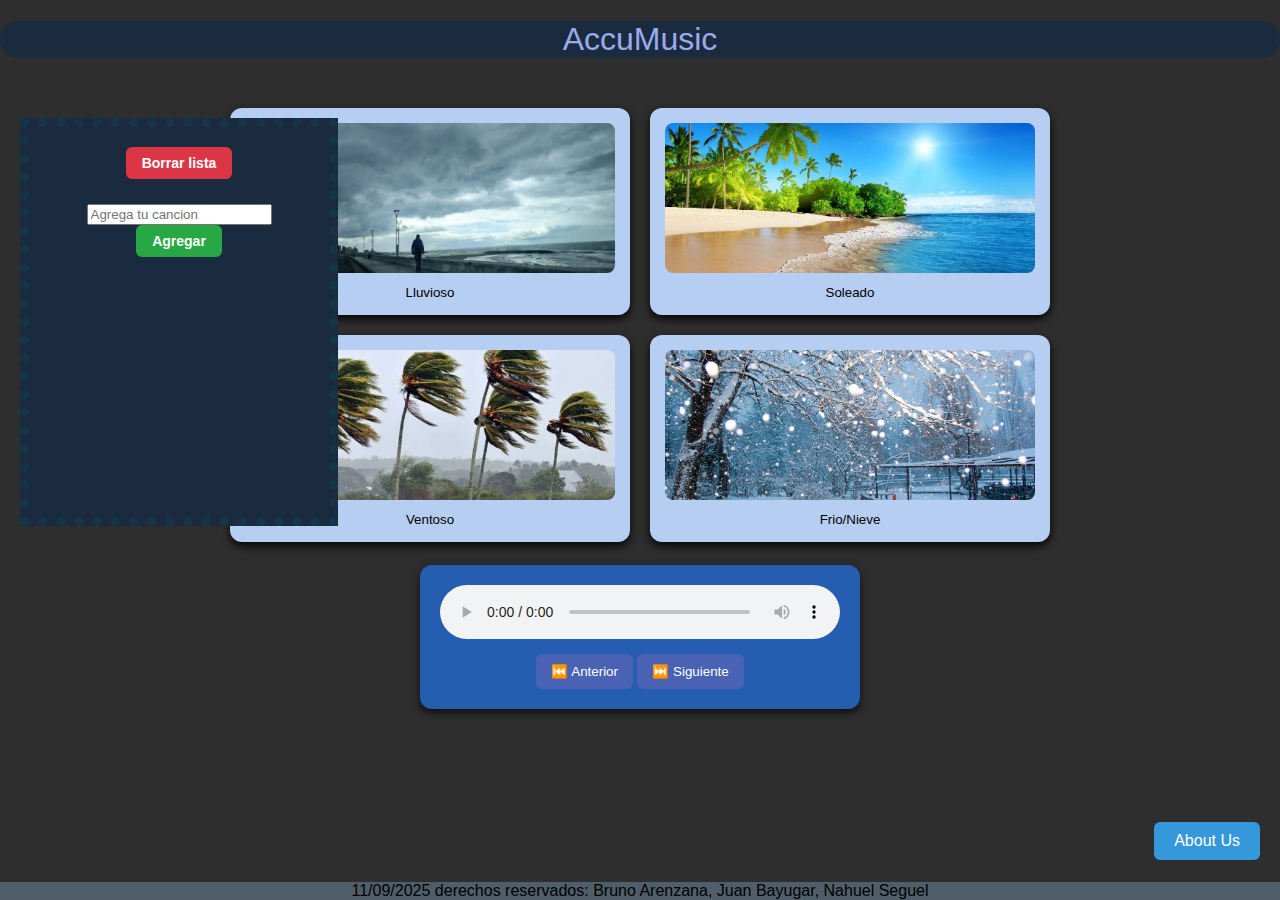
<file: index.html>
<!DOCTYPE html>
<html lang="en">

<head>
    <meta charset="UTF-8">
    <meta name="viewport" content="width=device-width, initial-scale=1.0">
    <link rel="stylesheet" href="style.css">
    <title>trabajo fip accuamusic</title>
</head>
<link href="https://fonts.googleapis.com/css2?family=Inter&display=swap" rel="stylesheet">

<body>

    <header>
        <h1>AccuMusic</h1>
    </header>
    <div id="content">
        <div id="listaAdd">
            <button id="btncleanli">Borrar lista</button>
            <ul ul style="list-style-type: none;" id="temas"></ul>
            <input id="inputAdd" type="text" placeholder="Agrega tu cancion">
            <button id="agregarLista">Agregar</button>
        </div>
        <div id="contenedor-imagen">
            <button class="btn-playlist" data-playlist="Lluvioso">
                <img src="src/tormenta.jpg" alt="Imagen de tormenta">
                Lluvioso
            </button>
            <button class="btn-playlist" data-playlist="Soleado">
                <img src="src/soleado.jpg" alt="Imagen de clima soleado">
                Soleado
            </button>
            <button class="btn-playlist" data-playlist="Ventoso">
                <img src="src/ventoso.jpg" alt="Imagen de clima ventoso">
                Ventoso
            </button>
            <button class="btn-playlist" data-playlist="Frio/Nieve">
                <img src="src/nieve.jpg" alt="Imagen de dia frio y nevado" id="frio">
                Frio/Nieve
            </button>
        </div>
    </div>
    <div id="contenedor-playlist"></div>
    <div id="controladorMusical">
        <audio id="audioplayer" controls></audio>
        <div>
            <button onclick="playPrev()">⏮️ Anterior</button>
            <button onclick="playNext()">⏭️ Siguiente</button>
        </div>
    </div>
    <a href="aboutus.html">
        <button id="about">About Us</button>
    </a>
    <footer>11/09/2025 derechos reservados: Bruno Arenzana, Juan Bayugar, Nahuel Seguel</footer>
    <script src="main.js"></script>
</body>

</html>
</file>
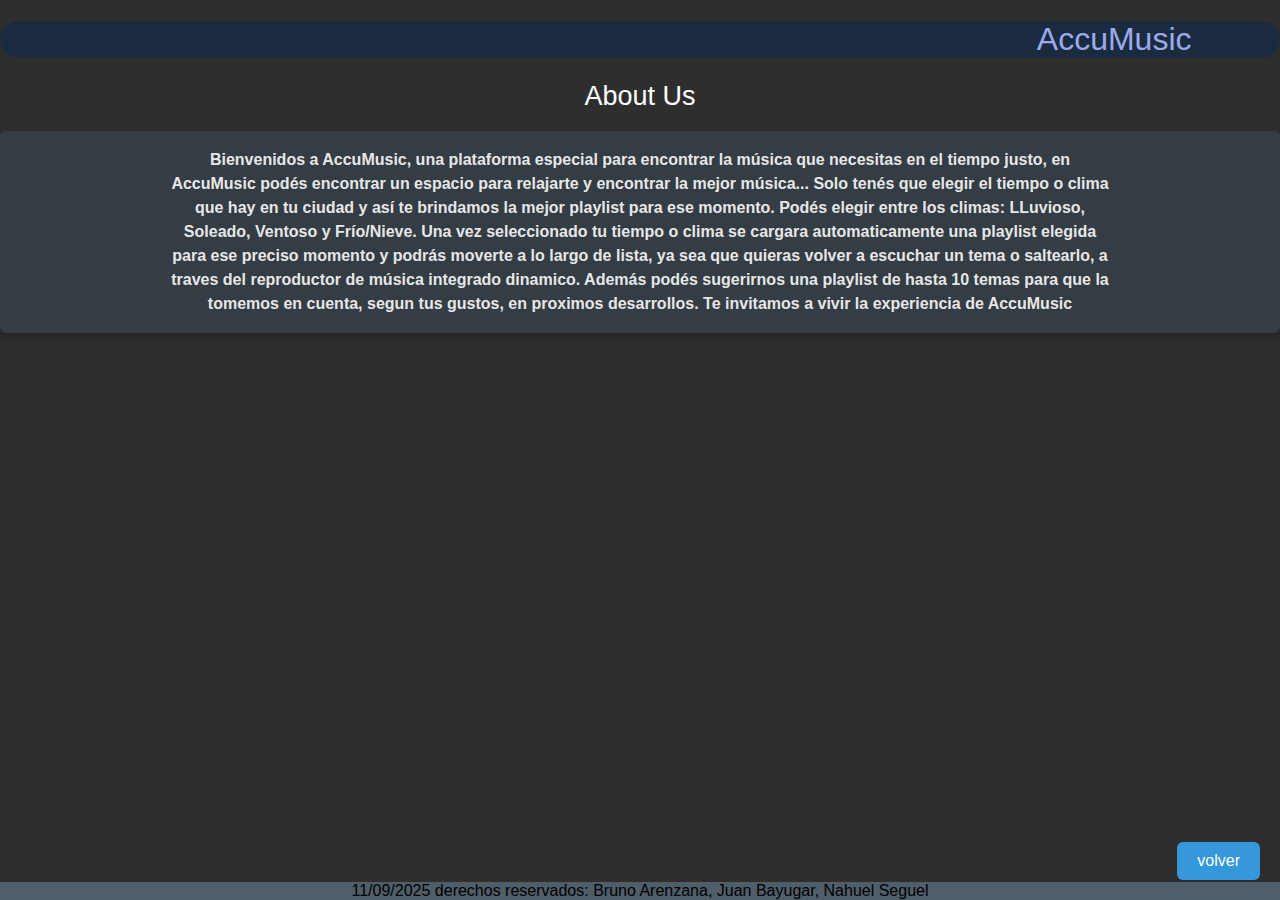
<file: aboutUs.html>
<!DOCTYPE html>
<html lang="en">

<head>
    <meta charset="UTF-8">
    <meta name="viewport" content="width=device-width, initial-scale=1.0">
    <link rel="stylesheet" href="style.css">
    <title>trabajo fip accuamusic</title>
</head>

<body>
    <header>
        <h1 class="titulo-AccuMusic">AccuMusic</h1>
    </header>
     <div class="wrapper">
     <div class="main-content">
   <h2 class="titulo-AboutUs">About Us</h2> 
   <h4 class="parrafo-aboutUs"> Bienvenidos a AccuMusic, una plataforma especial para encontrar la música que necesitas en el tiempo justo, 
     en AccuMusic podés encontrar un espacio para relajarte y encontrar la mejor música...
      Solo tenés que elegir el tiempo o clima que hay en tu ciudad y así te brindamos la mejor playlist para ese momento.
    Podés elegir entre los climas: LLuvioso, Soleado, Ventoso y Frío/Nieve. Una vez seleccionado tu tiempo o clima se cargara automaticamente
     una playlist elegida para ese preciso momento y podrás moverte a lo largo de lista, ya sea que quieras volver a escuchar un tema o saltearlo,
      a traves del reproductor de música integrado dinamico. Además podés sugerirnos una playlist de hasta 10 temas para que la tomemos en cuenta,
      segun tus gustos, en proximos desarrollos. Te invitamos a vivir la experiencia de AccuMusic
   </h4>

    <a href="index.html">
    <button id="volver">volver</button>
    </a>



     </div>
    <footer>11/09/2025 derechos reservados: Bruno Arenzana, Juan Bayugar, Nahuel Seguel</footer>
     </div>
    <script src="main.js"></script>
</body>

</html>
</file>
<file: style.css>
body {
  background-color: #2E2E2E;
  font-family: 'Segoe UI', sans-serif;
  margin: 0;
}

#content {
  display: flex;
  justify-content: space-between;
  margin-top: 50px;
}

h1 {
  background-color: lab(16.73% -1.43 -15.32);
  color: #9baaec;
  text-align: center;
  border-radius: 50px;
}

h1,
h2,
h3 {
  font-weight: 400;
  margin-bottom: 5px;
}

#listaAdd {
  position: absolute;
  text-align: center;
  padding: 20px;
  margin-left: 20px;
  margin-top: 10px;
  background-color: lab(16.73% -1.43 -15.32);
  border: 9px dotted rgb(22, 53, 75);
  height: 350px;
  min-height: 350px;
  min-width: 260px;
  width: 260px;
  transition: opacity 0.3s ease;
  z-index: 1000;
  overflow: hidden;
  /* Oculta el contenido que se desborda */
}

#listaAdd:hover {
  opacity: 1;
  /* Se muestra al pasar el mouse */
  pointer-events: auto;
  /* Ahora sí permite interacción */
  height: auto;
  /* Se agranda al pasar el mouse */
  width: auto;
  overflow: auto;
  /* Permite ver el contenido completo */
}

#temas {
  color: white;
  text-align: center;
  margin-top: 20px;
  margin-bottom: 25px;
}

#temas button {
  margin-left: 10px;
}

#contenedor-imagen {
  display: flex;
  flex-wrap: wrap;
  justify-content: center;
  /* Centra los elementos horizontalmente */
  gap: 20px;
  max-width: 1200px;
  margin: 0 auto;
  padding: 0 20px;
}

#contenedor-imagen>div {
  flex: 0 0 calc(50% - 20px);
  /* Ocupa la mitad del ancho menos el gap */
  box-sizing: border-box;
}

.temas {
  list-style-type: none;
  border: none;
  border-radius: 12px;
  box-shadow: 0 4px 8px rgba(0, 0, 0, 0.9);
}

/* Estilos de los botones, tamaño, hoover y sombras */
.btn-playlist {
  display: flex;
  /*activo el flex */
  flex-direction: column;
  /* direccion en columnas*/
  align-items: center;
  /* Alineacion central*/
  width: 400px;
  padding: 15px;
  background-color: rgb(182, 206, 241);
  border: none;
  border-radius: 12px;
  box-shadow: 0 4px 8px rgba(0, 0, 0, 0.9);
  cursor: pointer;
  transition: all 0.7s ease;
  text-align: center;
}

.btn-playlist:hover {
  transform: translateY(-5px);
  box-shadow: 0 8px 16px rgba(0, 0, 0, 1.3);
  background-color: #f0f0f0;
}

.btn-playlist img {
  width: 100%;
  height: 150px;
  object-fit: cover;
  border-radius: 8px;
  margin-bottom: 12px;
}

.btn-playlist:focus {
  outline: none;
  box-shadow: 0 0 0 5px rgba(110, 142, 251, 0.5);
}


/* Controlador musical */
#controladorMusical {
  display: flex;
  flex-direction: column;
  align-items: center;
  margin: 23px auto;
  padding: 20px;
  max-width: 400px;
  background-color: rgb(37, 93, 177);
  /* Color del fondo del contenedor Musical*/
  border-radius: 12px;
  box-shadow: 0 4px 8px rgba(0, 0, 0, 0.7);
}

#audioplayer {
  width: 100%;
  margin-bottom: 15px;
}

#controladorMusical button {
  padding: 10px 15px;
  background-color: #4962b4;
  /* Color del fondo de los botones Anterior y siguiente del reproductor Musical*/
  color: white;
  border: none;
  border-radius: 6px;
  cursor: pointer;
  transition: background-color 0.3s;
}

#controladorMusical button:hover {
  background-color: #041d67;
}

#about {
  background-color: #3498db;
  color: white;
  padding: 10px 20px;
  border: none;
  border-radius: 6px;
  font-size: 16px;
  cursor: pointer;
  transition: background-color 0.3s ease;
  position: fixed;
  bottom: 40px;
  right: 20px;
}

#about:hover {
  background-color: #2980b9;
}

#volver {
  background-color: #3498db;
  color: white;
  padding: 10px 20px;
  border: none;
  border-radius: 6px;
  font-size: 16px;
  cursor: pointer;
  transition: background-color 0.3s ease;
  position: fixed;
  bottom: 20px;
  right: 20px;
}

#temas button {
  padding: 8px 16px;
  border: none;
  border-radius: 6px;
  font-size: 14px;
  cursor: pointer;
  font-weight: bold;
  transition: all 0.3s ease;
}

.btn-modificar {
  background-color: #6495ED;
  color: white;
}

.btn-modificar:hover {
  background-color: #4682B4;
  box-shadow: 0 4px 8px rgba(0, 0, 0, 0.2);
  transform: translateY(-2px);
}

.btn-eliminar {
  background-color: #dc3545;
  color: white;
}

.btn-eliminar:hover {
  background-color: #c82333;
  box-shadow: 0 4px 8px rgba(0, 0, 0, 0.2);
  transform: translateY(-2px);
}

#agregarLista {
  background-color: #28a745;
  color: white;
  padding: 8px 16px;
  border: none;
  border-radius: 6px;
  font-size: 14px;
  cursor: pointer;
  font-weight: bold;
  transition: all 0.3s ease;
}

#agregarLista:hover {
  background-color: #218838;
  box-shadow: 0 4px 8px rgba(0, 0, 0, 0.2);
  transform: translateY(-2px);
}

#btncleanli {
  background-color: #dc3545;
  color: white;
  padding: 8px 16px;
  border: none;
  border-radius: 6px;
  font-size: 14px;
  cursor: pointer;
  font-weight: bold;
  transition: all 0.3s ease;
}

#btncleanli:hover {
  background-color: #c82333;
  box-shadow: 0 4px 8px rgba(0, 0, 0, 0.2);
  transform: translateY(-2px);
}

li {
  display: flex;
  align-items: center;
  gap: 10px;
  padding: 10px;
}

.titulo-AccuMusic {
  text-align: left;
  padding-left: 81%;
}

.titulo-AboutUs {
  color: white;
  font-size: 27px;
  text-align: center;
}

.parrafo-aboutUs {
  text-align: center;
  background-color: rgb(107, 162, 244);
  color: rgba(255, 255, 255, 0.9);
  padding: 17px 13%;
  border: none;
  border-radius: 6px;
  font-family: 'Inter', sans-serif;
  font-size: 16px;
  line-height: 1.5;
  right: 20px;
  background-color: #353d44;
  box-shadow: 0 4px 8px rgba(0, 0, 0, 0.2);
  transform: translateY(-2px);
}

footer {
  position: absolute;
  width: 100%;
  background-color: lab(38.9% -3.7 -8.41);
  text-align: center;
  bottom: 0;
}
</file>
